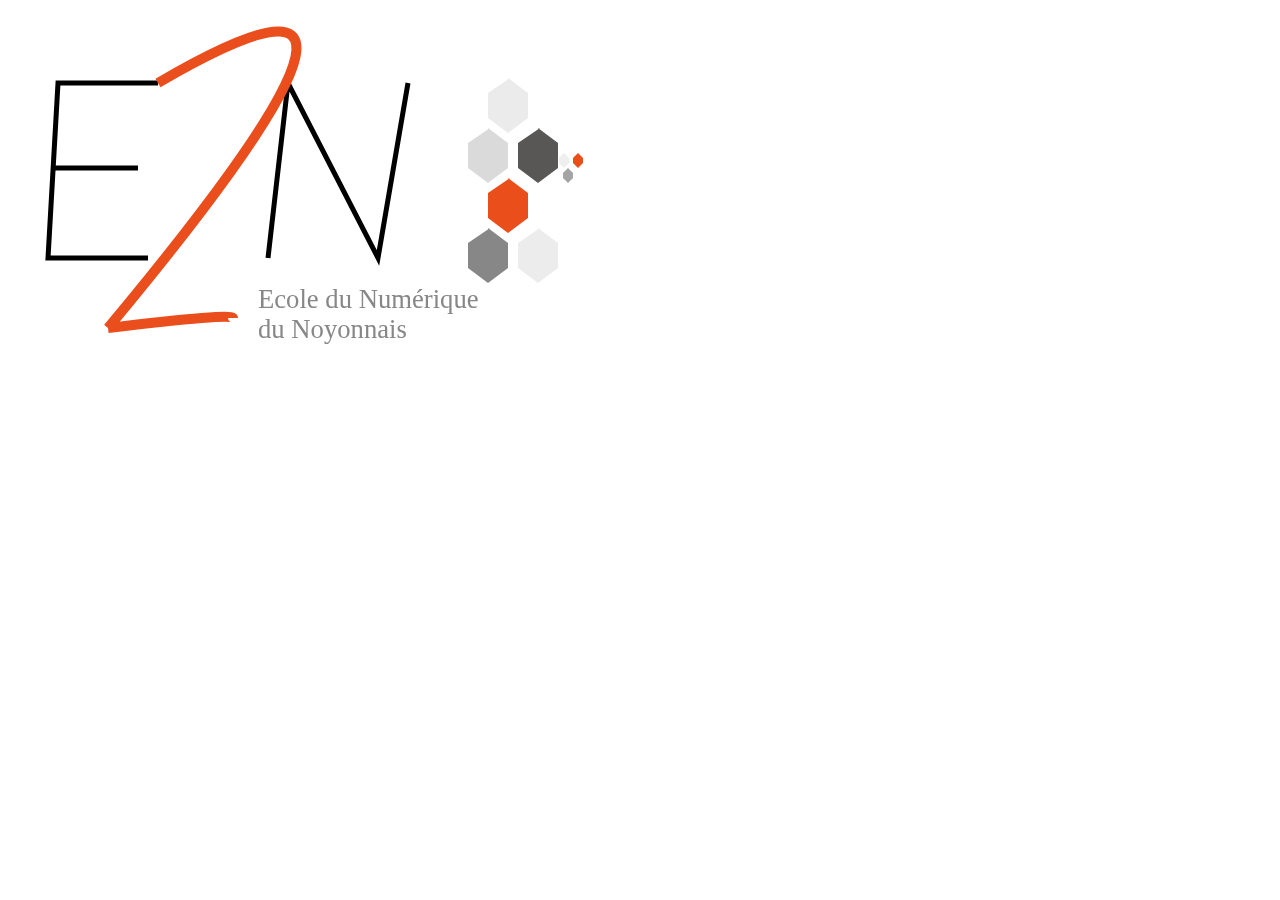
<file: bonus/index.html>
<!DOCTYPE html>
<html lang="fr" dir="ltr">
  <head>
    <meta charset="utf-8" />
    <title>Exercice bonus partie 2 canvas</title>

  </head>
  <body>
<canvas id="logo" width="2000" height="500">
 <!-- Texte alternatif pour les navigateurs ne supportant pas Canvas. -->
  Logo E2N
</canvas>
  <!-- <script src="assets/js/canvas.js"></script> -->
  <script src="assets/js/correction.js"></script>
  </body>
</html>
</file>
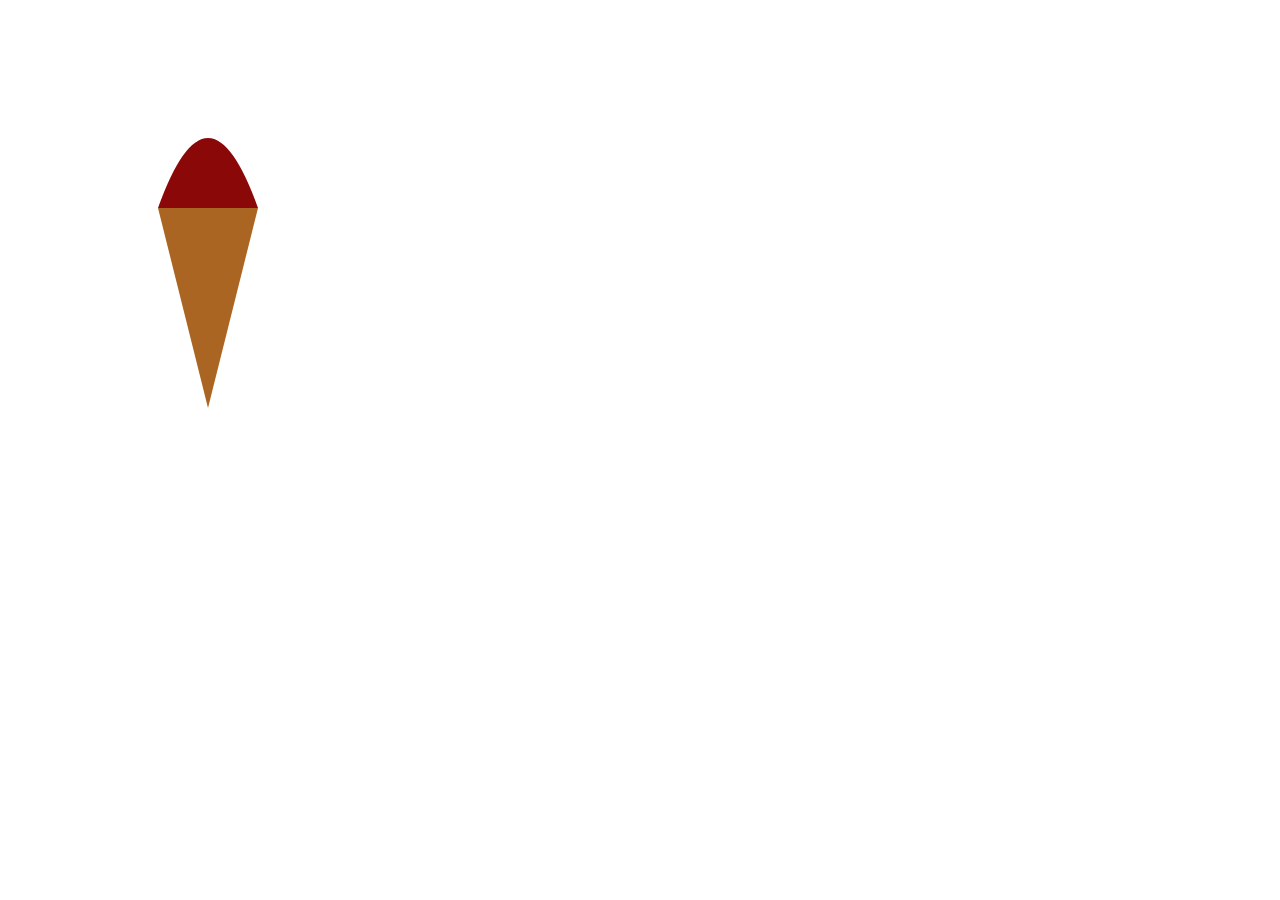
<file: exercice 1/index.html>
<!DOCTYPE html>
<html lang="fr" dir="ltr">
  <head>
    <meta charset="utf-8" />
    <title>Exercice 1 partie 2 canvas</title>

  </head>
  <body>
<canvas id="iceCream" width="400" height="400">
 <!-- Texte alternatif pour les navigateurs ne supportant pas Canvas. -->
  glace
</canvas>
  <script src="assets/js/canvas.js"></script>
  </body>
</html>
</file>
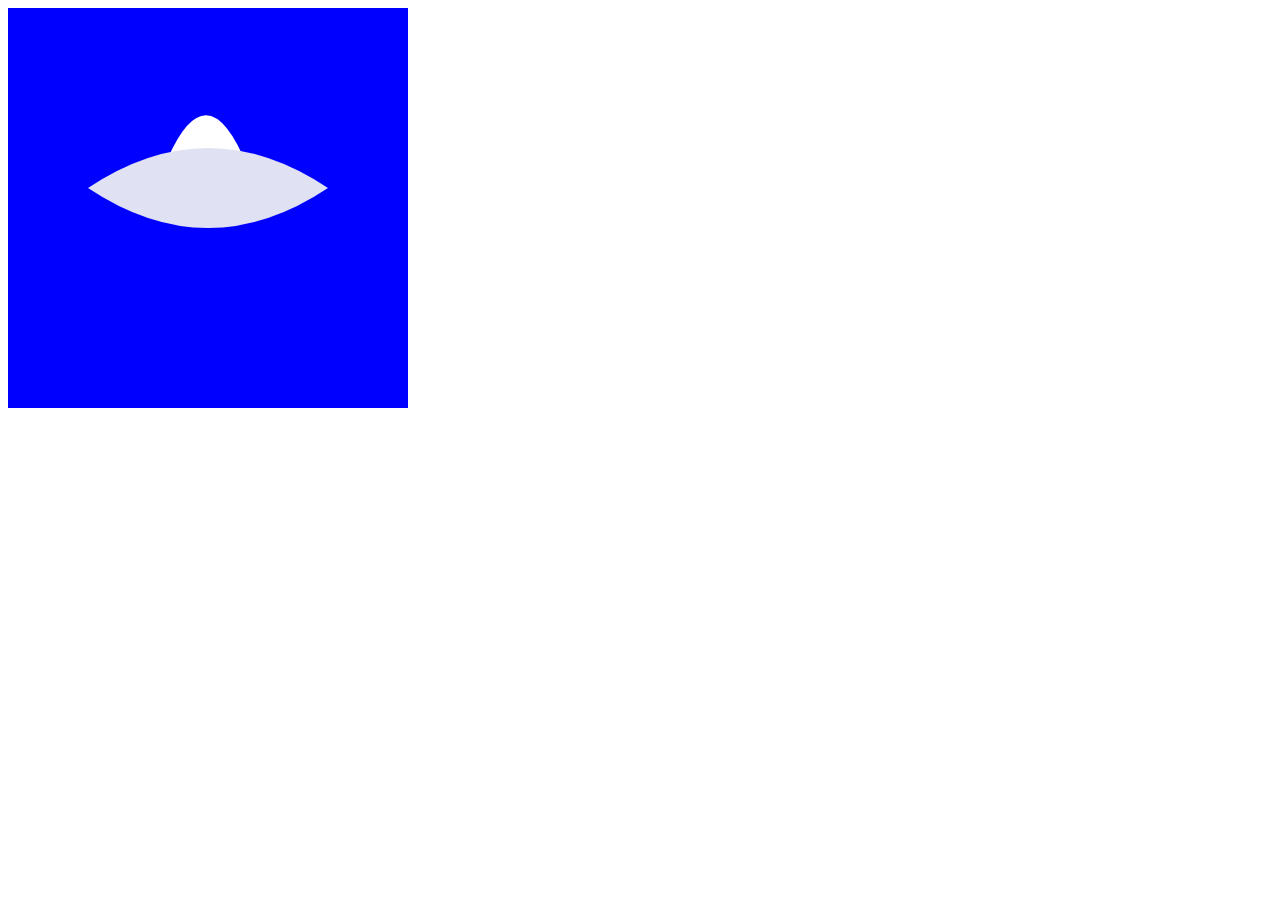
<file: exercice 2/index.html>
<!DOCTYPE html>
<html lang="fr" dir="ltr">
  <head>
    <meta charset="utf-8" />
    <title>Exercice 2 partie 2 canvas</title>
    <link rel="stylesheet" href="assets/css/style.css" />

  </head>
  <body>
<canvas id="ufo" width="400" height="400">
 <!-- Texte alternatif pour les navigateurs ne supportant pas Canvas. -->
  ovni
</canvas>
  <script src="assets/js/canvas.js"></script>
  </body>
</html>
</file>
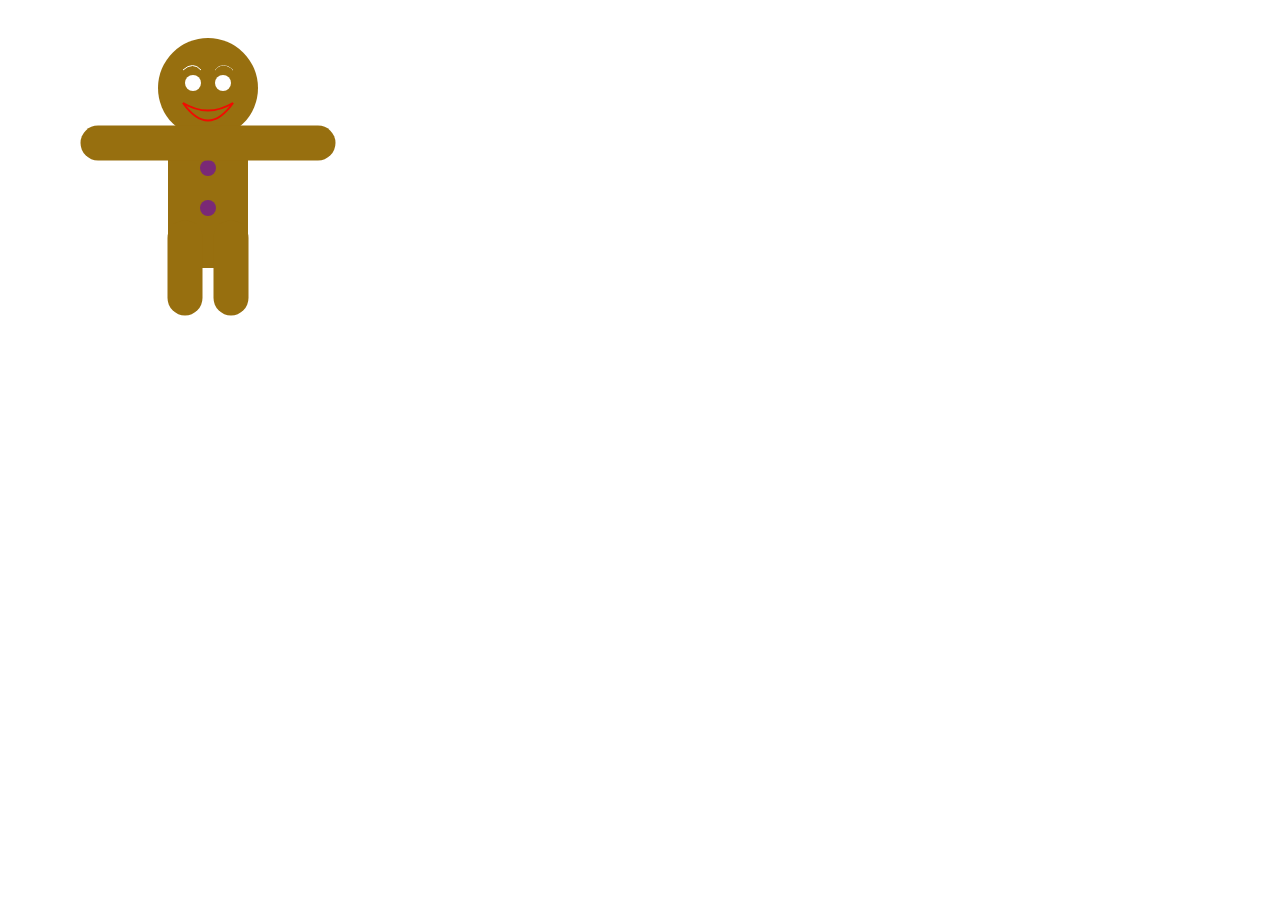
<file: exercice 3/index.html>
<!DOCTYPE html>
<html lang="fr" dir="ltr">
  <head>
    <meta charset="utf-8" />
    <title>Exercice 3 partie 2 canvas</title>
  </head>
  <body>
<canvas id="gingerbreadMan" width="400" height="400">
 <!-- Texte alternatif pour les navigateurs ne supportant pas Canvas. -->
  Bonhomme en pain d'épice
</canvas>
  <!-- <script src="assets/js/correction.js"></script> -->
  <script src="assets/js/canvas.js"></script>
  </body>
</html>
</file>
<file: exercice 2/assets/css/style.css>
#ufo {
  background-color: #0000ff;
}
</file>
